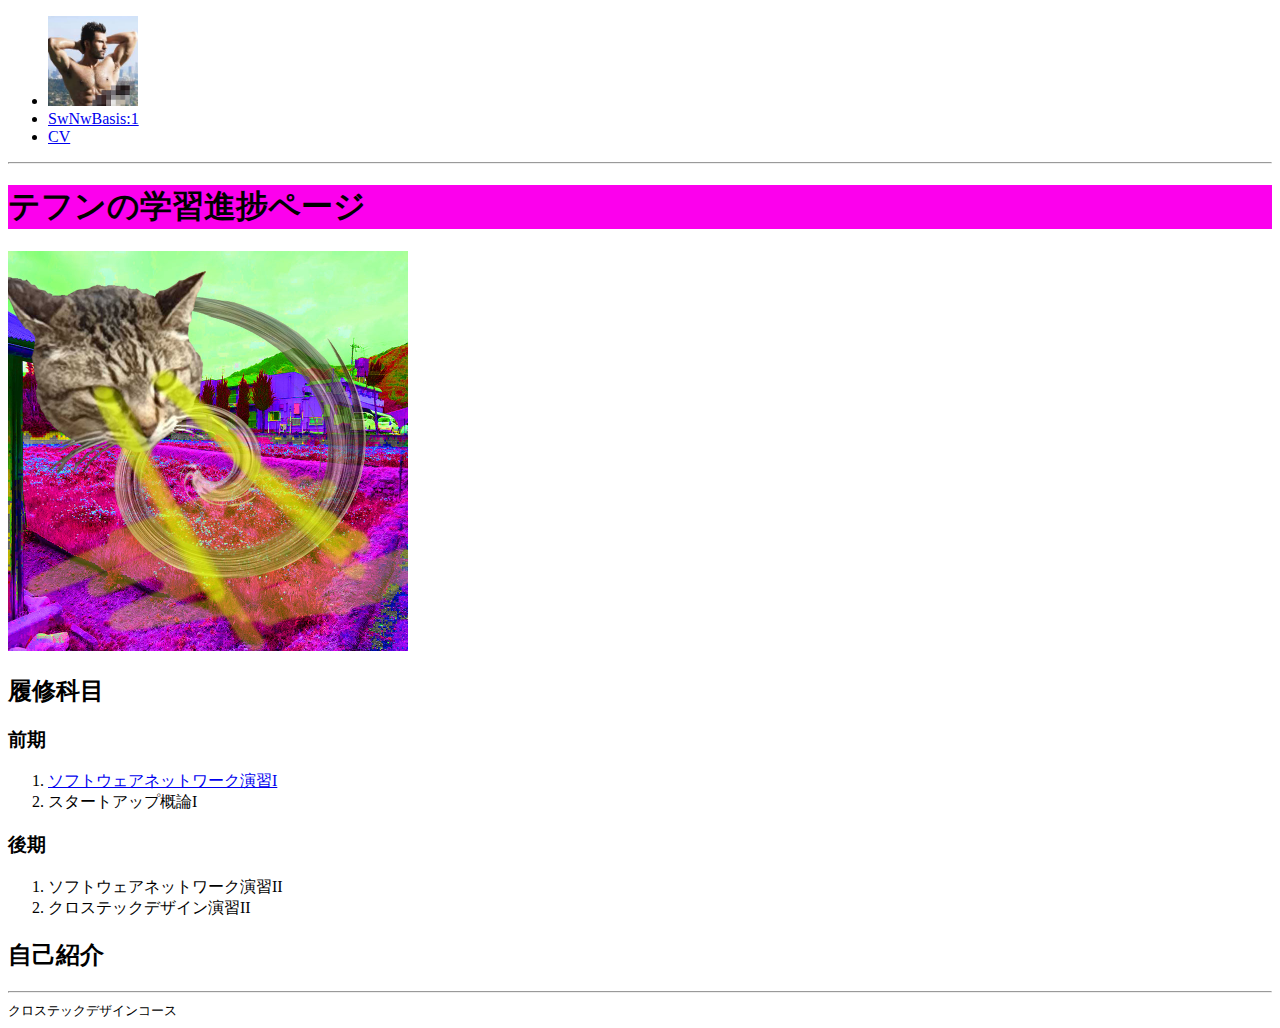
<file: index.html>
<!DOCTYPE html>
<html lang="ja" dir="ltr">
  <head>
    <meta charset="utf-8">
    <title>Go,Taehun</title>
    <link rel="stylesheet" href="./assets/css/style.css">
  </head>
  <body>
    <header>
      <nav>
        <ul>
          <li><a href="./index.html"><img style='width:90px;'src="./assets/images/neko_bou.jpg" alt=""></a></li>
          <li><a href="./SwNwBasis:1.html">SwNwBasis:1</a></li>
          <li><a href="./CV.html">CV</a></li>
        </ul>
        <hr>
      </nav>
    </header>
    <main>
      <h1>テフンの学習進捗ページ</h1>
      <img style='width:400px;' src="./assets/images/neko_poweeeeer.jpg" alt="">
      <h2>履修科目</h2>
      <h3>前期</h3>
      <ol>
        <li><a href="./SwNwBasis:1.html">ソフトウェアネットワーク演習I</a></li>
        <li>スタートアップ概論I</li>
      </ol>
      <h3>後期</h3>
      <ol>
        <li>ソフトウェアネットワーク演習II</li>
        <li>クロステックデザイン演習II</li>
      </ol>
      <h2>自己紹介</h2>
      <hr>
    </main>
    <footer>
      <small>クロステックデザインコース</small>
    </footer>
  </body>
</html>
</file>
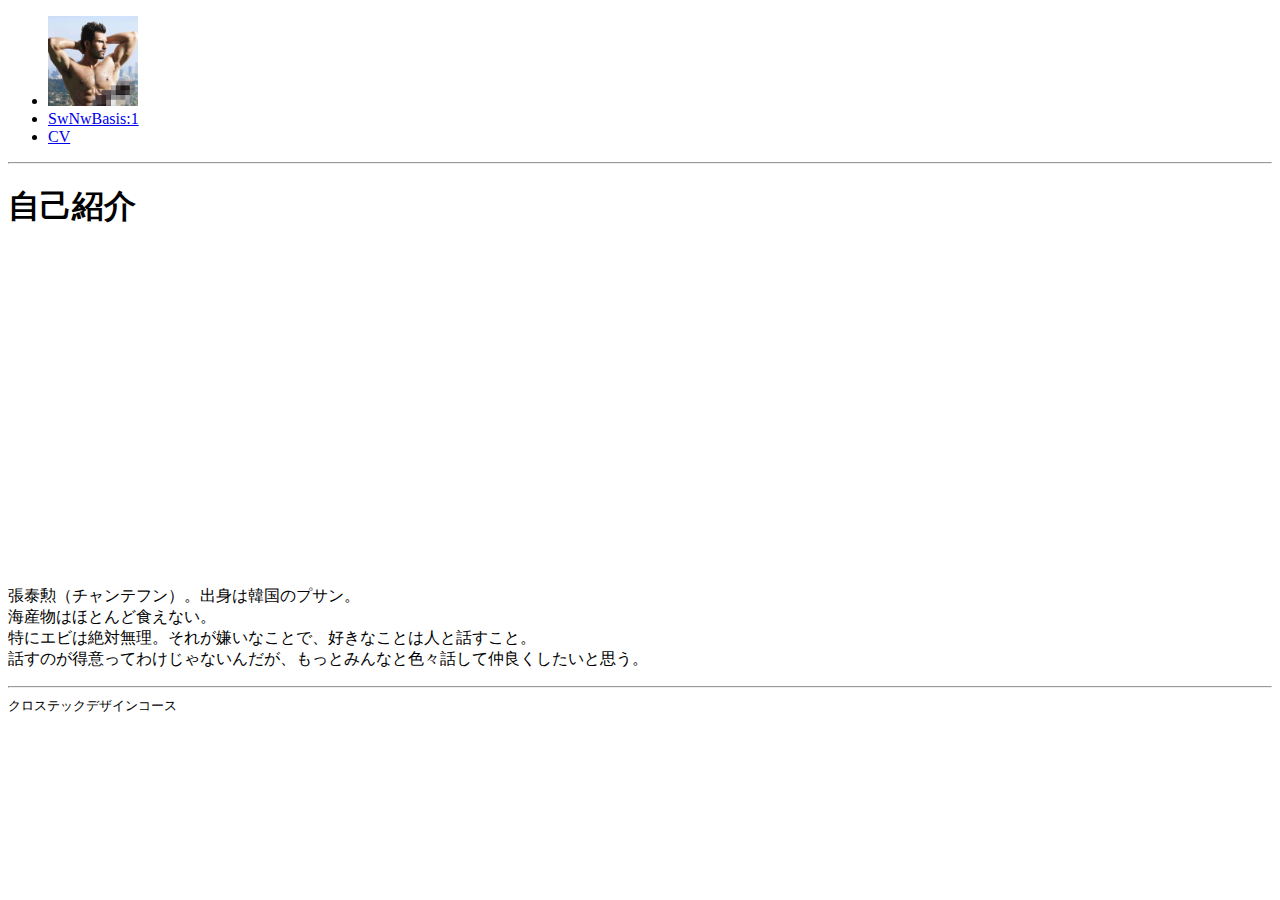
<file: CV.html>
<!DOCTYPE html>
<html lang="ja" dir="ltr">
  <head>
    <meta charset="utf-8">
    <title>Jikoshoukai</title>
  </head>
  <body>
    <header>
      <nav>
        <ul>
          <li><a href="./index.html"><img style='width:90px;'src="./assets/images/neko_bou.jpg" alt=""></a></li>
          <li><a href="./SwNwBasis:1.html">SwNwBasis:1</a></li>
          <li><a href="./CV.html">CV</a></li>
        </ul>
        <hr>
      </nav>
    </header>
    <main>
      <h1>自己紹介</h1>
      <iframe width="560" height="315" src="https://www.youtube.com/embed/kBjwViiINyo" frameborder="0" allow="accelerometer; autoplay; encrypted-media; gyroscope; picture-in-picture" allowfullscreen></iframe>
      <p>張泰勲（チャンテフン）。出身は韓国のプサン。
        <br>海産物はほとんど食えない。
        <br>特にエビは絶対無理。それが嫌いなことで、好きなことは人と話すこと。
        <br>話すのが得意ってわけじゃないんだが、もっとみんなと色々話して仲良くしたいと思う。</p>
      <hr>
    </main>
    <footer>
      <small>クロステックデザインコース</small>
    </footer>
  </body>
</html>
</file>
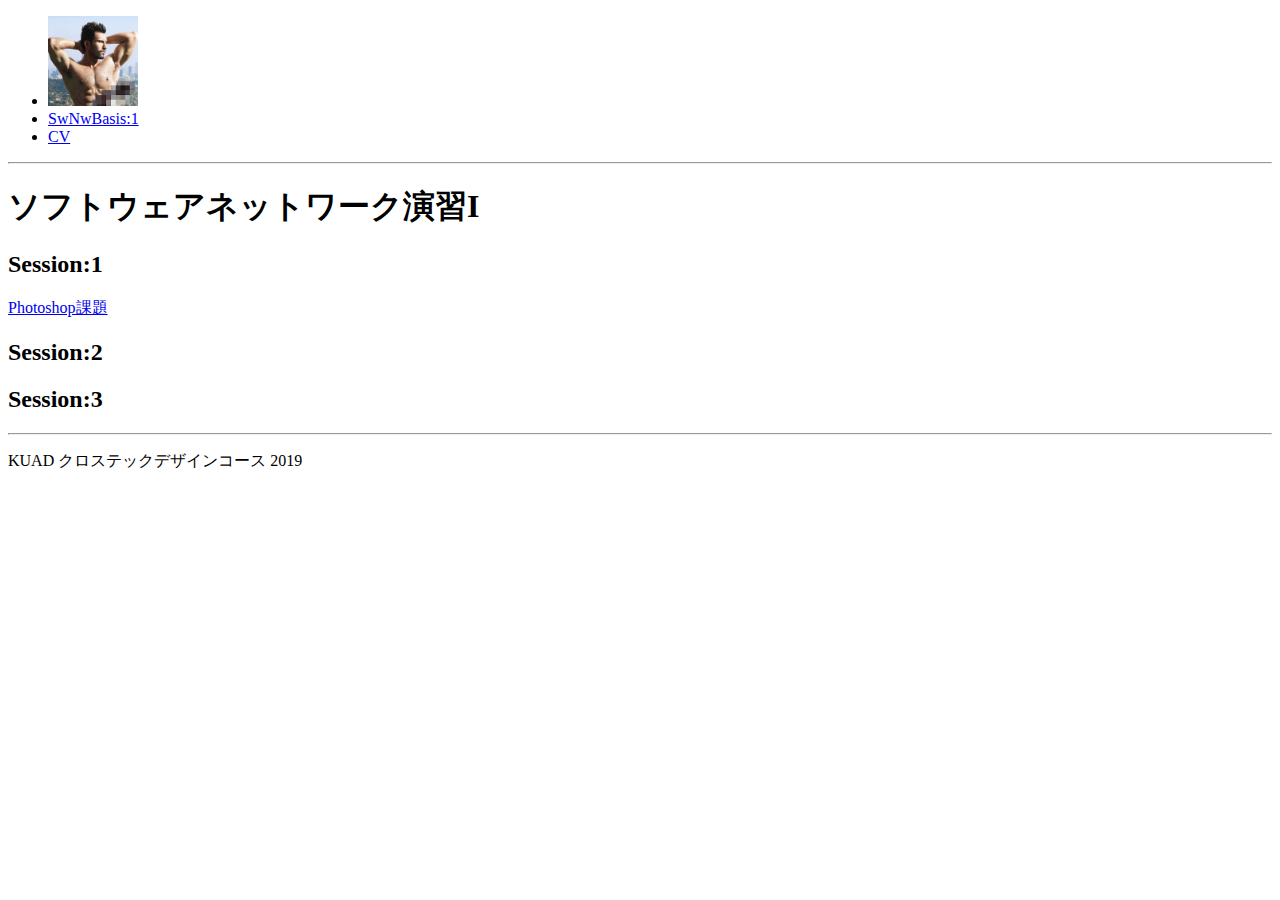
<file: SwNwBasis:1.html>
<!DOCTYPE html>
<html lang="ja" dir="ltr">
  <head>
    <meta charset="utf-8">
    <title>Go,Taehun</title>
  </head>
  <body>
    <header>
      <nav>
        <ul>
          <li><a href="./index.html"><img style='width:90px;'src="./assets/images/neko_bou.jpg" alt=""></a></li>
          <li><a href="./SwNwBasis:1.html">SwNwBasis:1</a></li>
          <li><a href="./CV.html">CV</a></li>
        </ul>
        <hr>
      </nav>
    </header>
    <main>
      <h1>ソフトウェアネットワーク演習I</h1>
      <div class="">
        <h2>Session:1</h2>
         <a href="./Photoshop.html">Photoshop課題</a>
        <p></p>
      </div>
      <h2>Session:2</h2>
      <h2>Session:3</h2>
      <hr>
    </main>
    <footer>
      <p>KUAD クロステックデザインコース 2019</p>
    </footer>
  </body>
</html>
</file>
<file: assets/css/style.css>
@charset "UTF-8";

h1{
  background-color: rgb(252, 0, 237);
}

.hoge{
  margin:30px;
}
</file>
